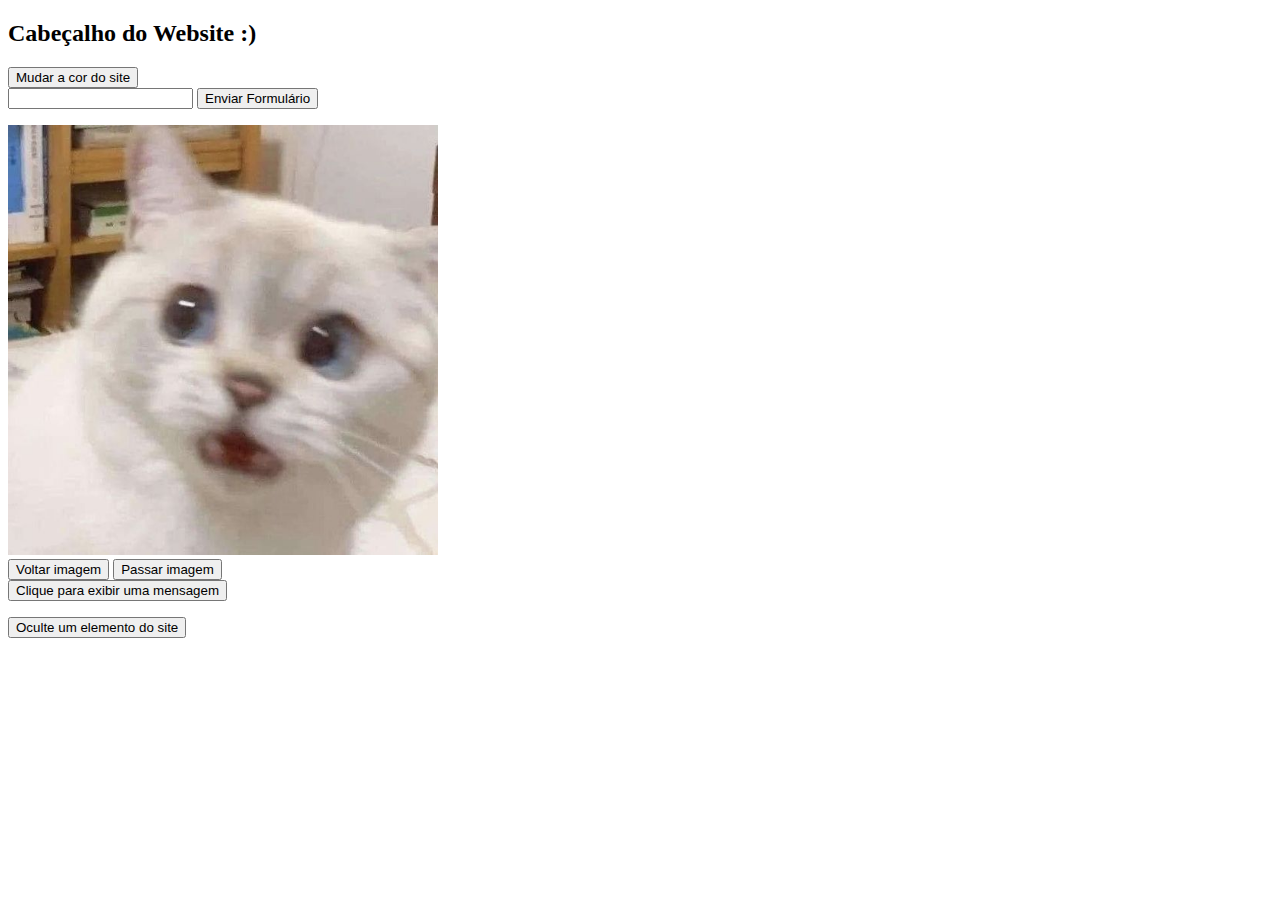
<file: exercicio-1/exercicio-1.html>
<!DOCTYPE html>
<html lang="pt-br">
<head>
    <meta charset="UTF-8">
    <meta http-equiv="X-UA-Compatible" content="IE=edge">
    <meta name="viewport" content="width=device-width, initial-scale=1.0">
    <title>Exercicio</title>
    <script src="./exercicio.js"></script>
    <link rel="stylesheet" href="./style.css">
</head>
<body>

    <header>
        <h2 id="titulo">Cabeçalho do Website :)</h2>
    </header>

    <button onclick="mudarCor()">Mudar a cor do site</button>
    
    <form id="form">
        <input type="text" id="itemInput">
        <button type="button" onclick="adicionarItem()">Enviar Formulário</button>
    </form>
    <ul id="listaItens"></ul> 

    <div>
        <img id="imagem" src="./img/img1.png">
    </div>
    
	<button onclick="anterior()">Voltar imagem</button>
    <button onclick="proximo()">Passar imagem</button>
    
    <div>
        <button id="botao">Clique para exibir uma mensagem</button>
        <p id="mensagem"></p>
    </div>

    <div>
        <button onclick="toggleH2()" id="botaoToggle">Oculte um elemento do site</button>
    </div>
</body>
</html>
</file>
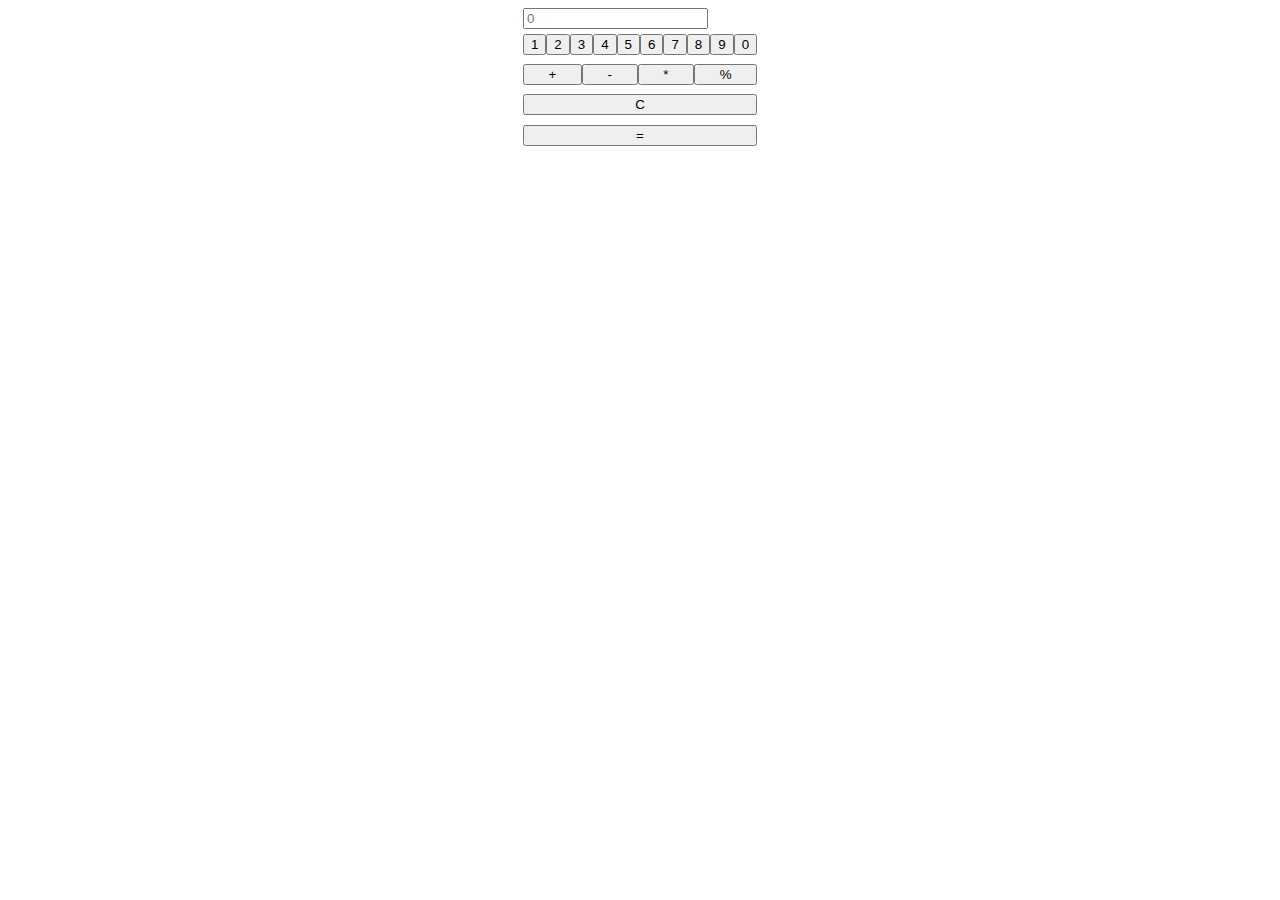
<file: pages/calculadora.html>
<!DOCTYPE html>
<html lang="pt-br">
<head>
    <meta charset="UTF-8">
    <meta http-equiv="X-UA-Compatible" content="IE=edge">
    <meta name="viewport" content="width=device-width, initial-scale=1.0">

    <link rel="stylesheet" href="../css/calc.css">
    <script src="../js/calc.js" defer></script>

    <title>Calculadora</title>
</head>
<body>
    
    <div class="calc">
        <form action="" method="get" onsubmit="return false">
            <div class="visor-calc">
                <input type="text" name="visor" id="idVisor" placeholder="0">
            </div>
            <div class="btn-calc">
                <button value="1" id="btn-1" onclick="insereNumeroNoVisor(this, idVisor)">1</button>
                <button value="2" id="btn-2" onclick="insereNumeroNoVisor(this, idVisor)">2</button>
                <button value="3" id="btn-3" onclick="insereNumeroNoVisor(this, idVisor)">3</button>
                <button value="4" id="btn-4" onclick="insereNumeroNoVisor(this, idVisor)">4</button>
                <button value="5" id="btn-5" onclick="insereNumeroNoVisor(this, idVisor)">5</button>
                <button value="6" id="btn-6" onclick="insereNumeroNoVisor(this, idVisor)">6</button>
                <button value="7" id="btn-7" onclick="insereNumeroNoVisor(this, idVisor)">7</button>
                <button value="8" id="btn-8" onclick="insereNumeroNoVisor(this, idVisor)">8</button>
                <button value="9" id="btn-9" onclick="insereNumeroNoVisor(this, idVisor)">9</button>
                <button value="0" id="btn-0" onclick="insereNumeroNoVisor(this, idVisor)">0</button>
            </div>
            <div class="oper-calc">
                <button value="+" id="btnSoma" onclick="insereNumeroNoVisor(this, idVisor)">+</button>
                <button value="-" id="btnSubtracao" onclick="insereNumeroNoVisor(this, idVisor)">-</button>
                <button value="*" id="btnMultiplicacao" onclick="insereNumeroNoVisor(this, idVisor)">*</button>
                <button value="%" id="btnDivisao" onclick="insereNumeroNoVisor(this, idVisor)">%</button>
            </div>
            <div class="limpar-calc">
                <button value="C" id="btnLimpar" onclick="limparVisor(idVisor)">C</button>
            </div>
            <div class="result-calc">
                <button value="=" id="btnResultado" onclick="resultadoDasOperacoes(idVisor)">=</button>
            </div>
        </form> 
    </div>


</body>
</html>
</file>
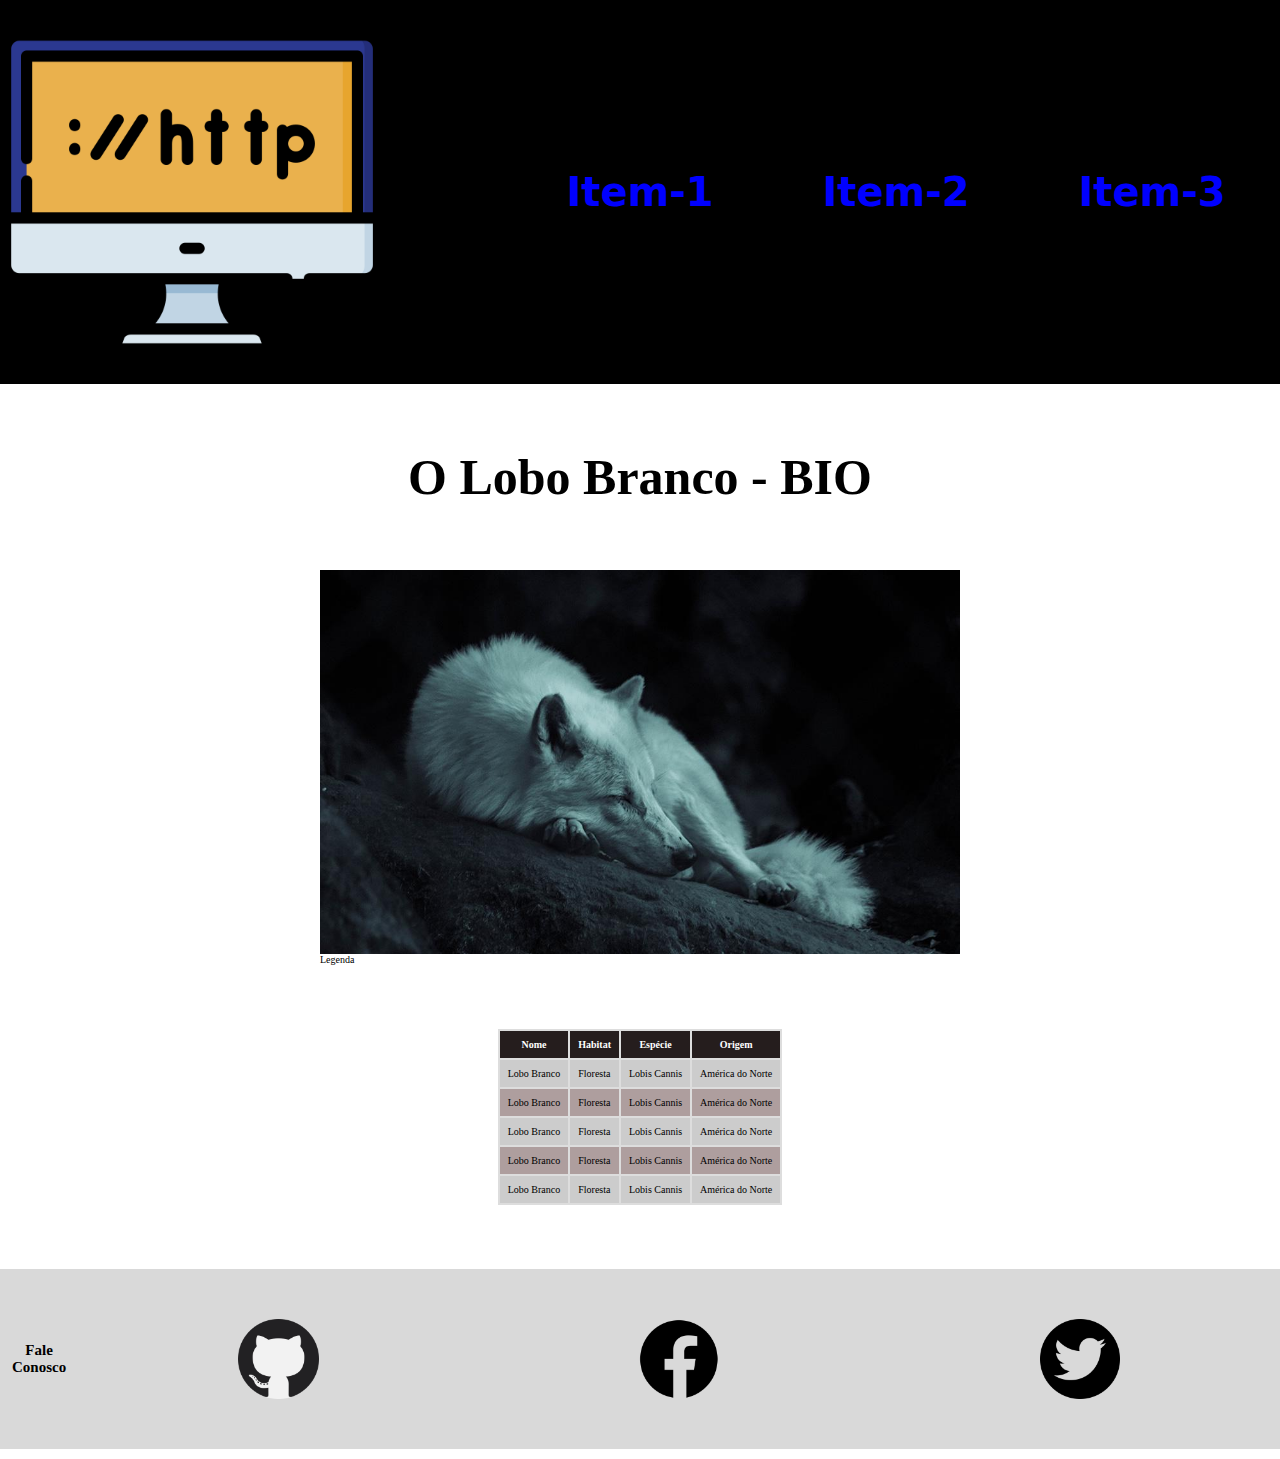
<file: pages/lobo1.html>
<!DOCTYPE html>
<html lang="pt-br">
<head>
    <meta charset="UTF-8">
    <meta http-equiv="X-UA-Compatible" content="IE=edge">
    <meta name="viewport" content="width=device-width, initial-scale=1.0">
    <title>Item 1</title>
    <link rel="stylesheet" href="../css/estilo.css">
</head>

<body>
    
    <header class="cabecalho">
        <img src="../img/logo.png" alt="Monitor de computador">
        <nav>
            <a href="/pages/lobo1.html">Item-1</a>
            <a href="#">Item-2</a>
            <a href="#">Item-3</a>
        </nav>
    </header>

    <h2 class="tit-sec">O Lobo Branco - BIO</h2>

    <section class="conteudo">

        <div class="bio">
            <img src="../img/lobo1.jpg" alt="Lobo 1">
            <p>Legenda</p>
        </div>
        
    </section>

    <table>
        <tr>
            <th>Nome</th>
            <th>Habitat</th>
            <th>Espécie</th>
            <th>Origem</th>
        </tr>
        <tr>
            <td>Lobo Branco</td>
            <td>Floresta</td>
            <td>Lobis Cannis</td>
            <td>América do Norte</td>
        </tr>
        <tr>
            <td>Lobo Branco</td>
            <td>Floresta</td>
            <td>Lobis Cannis</td>
            <td>América do Norte</td>
        </tr>
        <tr>
            <td>Lobo Branco</td>
            <td>Floresta</td>
            <td>Lobis Cannis</td>
            <td>América do Norte</td>
        </tr>
        <tr>
            <td>Lobo Branco</td>
            <td>Floresta</td>
            <td>Lobis Cannis</td>
            <td>América do Norte</td>
        </tr>
        <tr>
            <td>Lobo Branco</td>
            <td>Floresta</td>
            <td>Lobis Cannis</td>
            <td>América do Norte</td>
        </tr>   
    </table>

    <footer class="rodape">
        <h2>Fale Conosco</h2>
        <nav>
            <a href="#"><img src="../img/social-1.png" alt="github"></a>
            <a href="#"><img src="../img/social-2.png" alt="facebook"></a>
            <a href="#"><img src="../img/social-3.png" alt="twitter"></a>
        </nav>
    </footer>
    



</body>
</html>
</file>
<file: exercicio-1/style.css>
#imagem{
    width: 430px;
    height: 430px;
}
</file>
<file: css/calc.css>
.calc{
    display: flex;
    align-items: center;
    justify-content: center;
}

.btn-calc{
    display: flex;
    flex-wrap: wrap;
}
.btn-calc button{
    flex-grow: 1;
    margin: 2% 0;
}

.oper-calc{
    display: flex;
    flex-wrap: wrap;
}
.oper-calc button{
    flex-grow: 1;
    margin: 2% 0;
}

.result-calc{
    display: flex;
    flex-wrap: wrap;
}
.result-calc button{
    flex-grow: 1;
    margin: 2% 0;
}

.limpar-calc{
    display: flex;
}

.limpar-calc button{
    flex-grow: 1;
    margin: 2% 0;
}
</file>
<file: css/estilo.css>
/* ================================= */
@import url("./cabecalho.css");
@import url("./conteudo.css");
@import url("./estilo-627x.css");
@import url("./rodape.css");
/* ================================= */
*{
    margin: 0;
    padding: 0;
    box-sizing: border-box;
}

html{
    font-size: 62.5%;
}

.tit-sec{
    text-align: center;
    font-size: 5rem;
    margin: 5% 0;
}

.rodape{
    display: flex;
    background-color: #D9D9D9;
    height: 20vh;
    justify-content: center;
    align-items: center;
}



/* vw = view width
vh = view height  */
</file>
